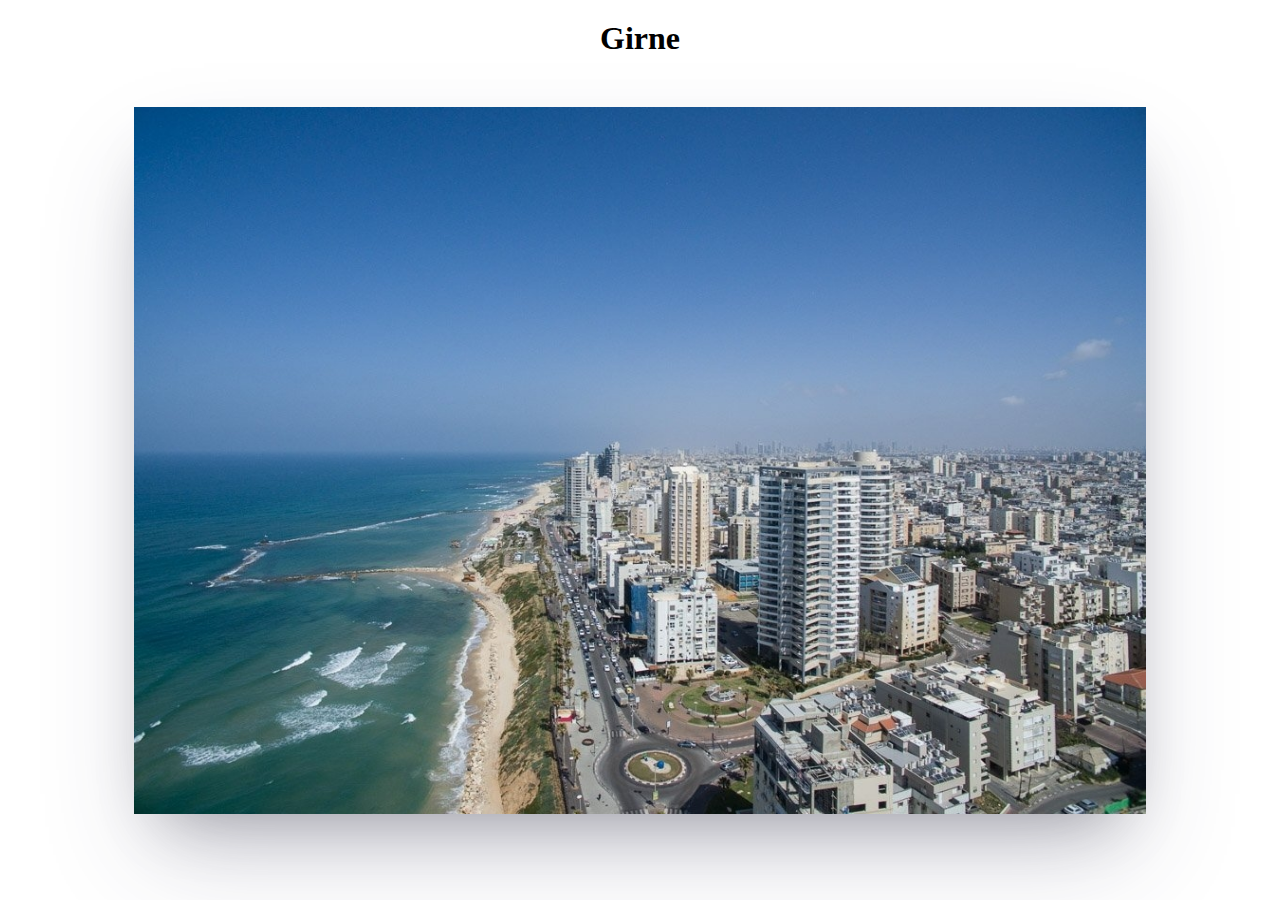
<file: girne.html>
<!DOCTYPE>
<html>
  <head>
    <meta name="viewport" content="width=device-width, initial-scale=1">
    <meta content="auhtor" content="Michael Nyembo">
  </head>
  <body>
    <h1 style="text-align:center;margin-top:20px; font-family: 'Itim', cursive;">Girne</h1>
    <img src="./images/BatYam.jpg" width="80%" height="80%" style="margin-left:auto; margin-right:auto; display:block;margin-top:50px; box-shadow: rgba(50, 50, 93, 0.25) 0px 50px 100px -20px, rgba(0, 0, 0, 0.3) 0px 30px 60px -30px, rgba(10, 37, 64, 0.35) 0px -2px 6px 0px inset;">
  </body>
</html>
</file>
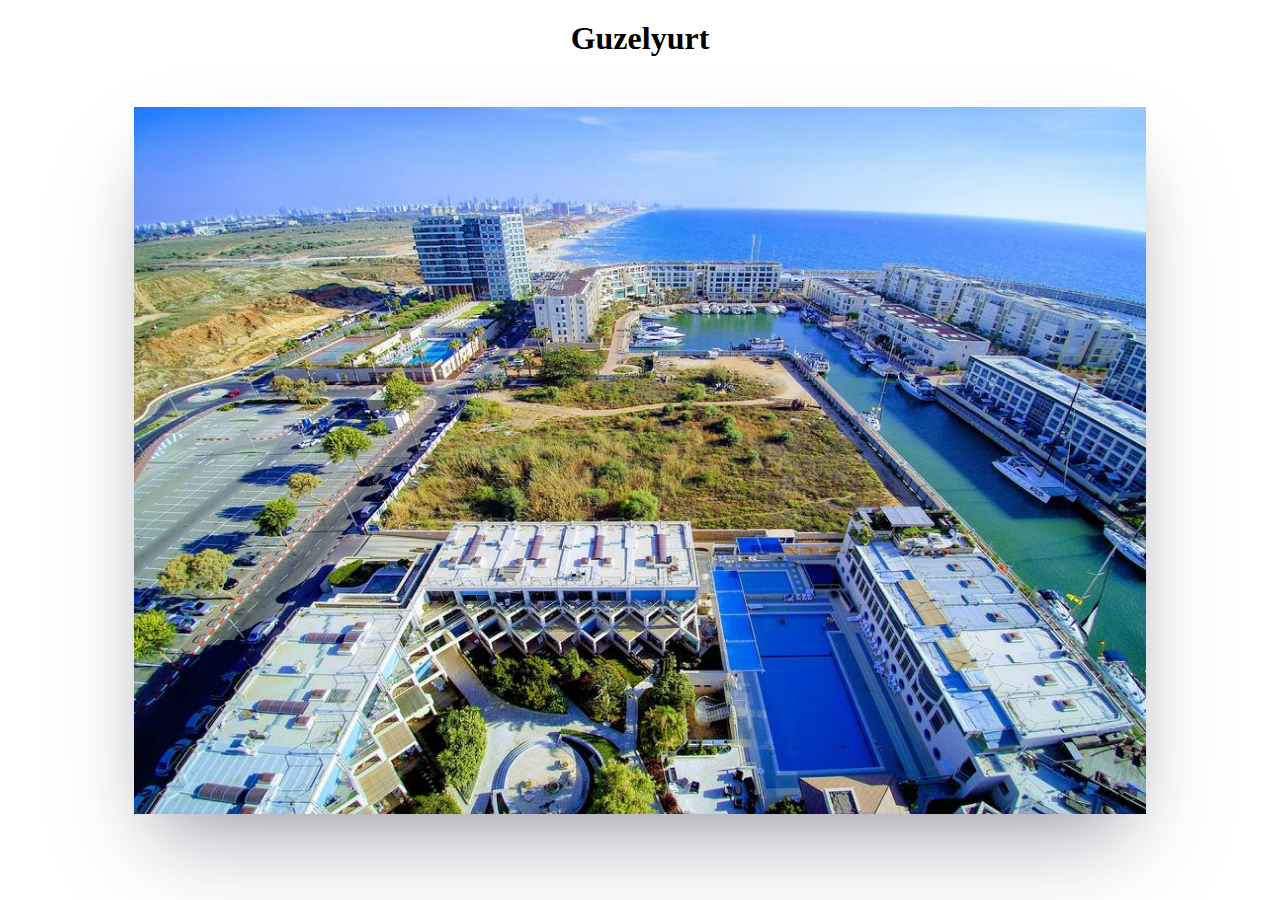
<file: Guzelyurt.html>
<!DOCTYPE>
<html>
  <head>
    <meta name="viewport" content="width=device-width, initial-scale=1">
    <meta content="auhtor" content="Michael Nyembo">
  </head>
  <body>
    <h1 style="text-align:center;margin-top:20px; font-family: 'Itim', cursive;">Guzelyurt</h1>
    <img src="./images/Herzliya.jpg" width="80%" height="80%" style="margin-left:auto; margin-right:auto; display:block;margin-top:50px; box-shadow: rgba(50, 50, 93, 0.25) 0px 50px 100px -20px, rgba(0, 0, 0, 0.3) 0px 30px 60px -30px, rgba(10, 37, 64, 0.35) 0px -2px 6px 0px inset;">
  </body>
</html>
</file>
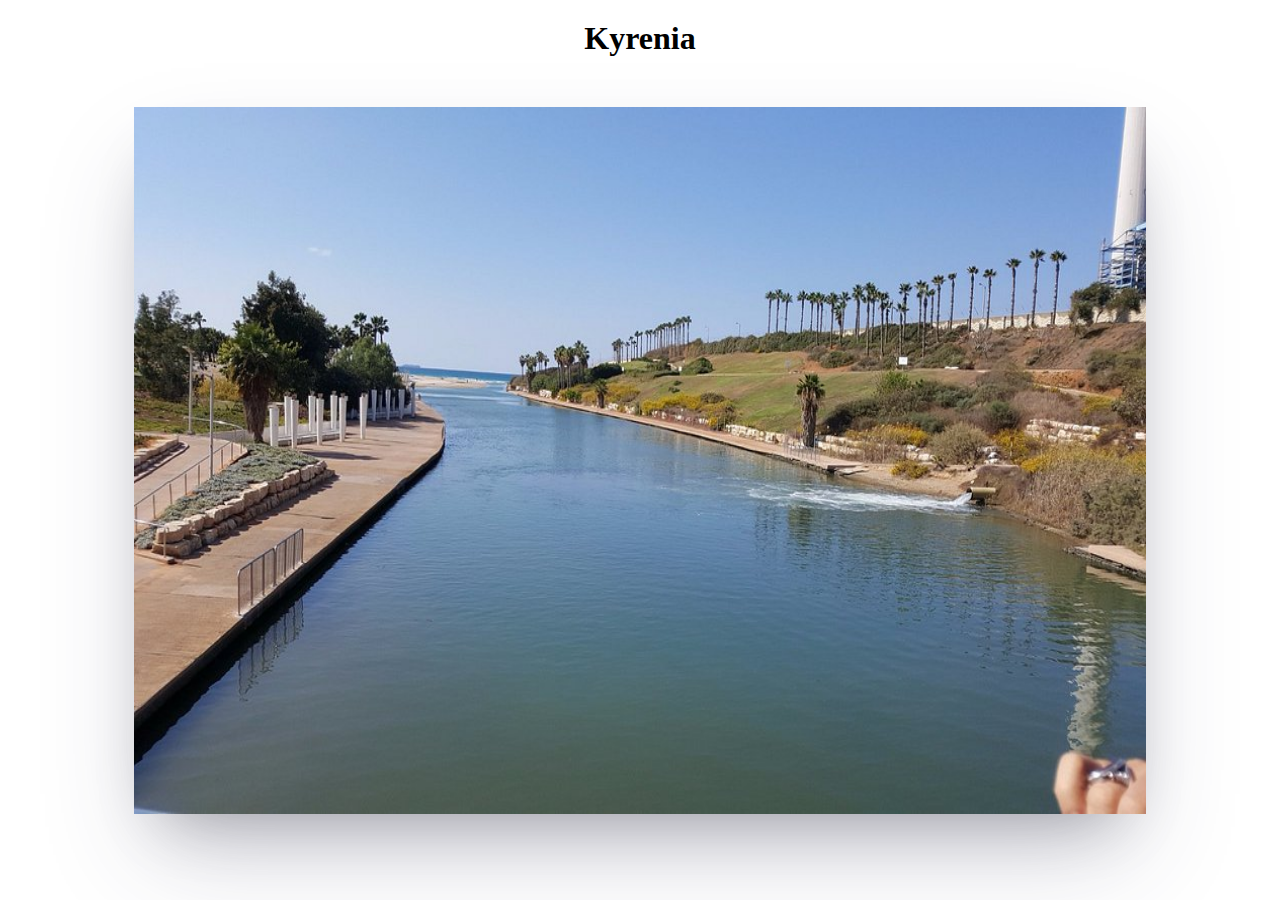
<file: kyrenia.html>
<!DOCTYPE>
<html>
  <head>
    <meta name="viewport" content="width=device-width, initial-scale=1">
    <meta content="auhtor" content="Michael Nyembo">
  </head>
  <body>
    <h1 style="text-align:center;margin-top:20px; font-family: 'Itim', cursive;">Kyrenia</h1>
    <img src="./images/Hadera.jpg" width="80%" height="80%" style="margin-left:auto; margin-right:auto; display:block;margin-top:50px; box-shadow: rgba(50, 50, 93, 0.25) 0px 50px 100px -20px, rgba(0, 0, 0, 0.3) 0px 30px 60px -30px, rgba(10, 37, 64, 0.35) 0px -2px 6px 0px inset;">
  </body>
</html>
</file>
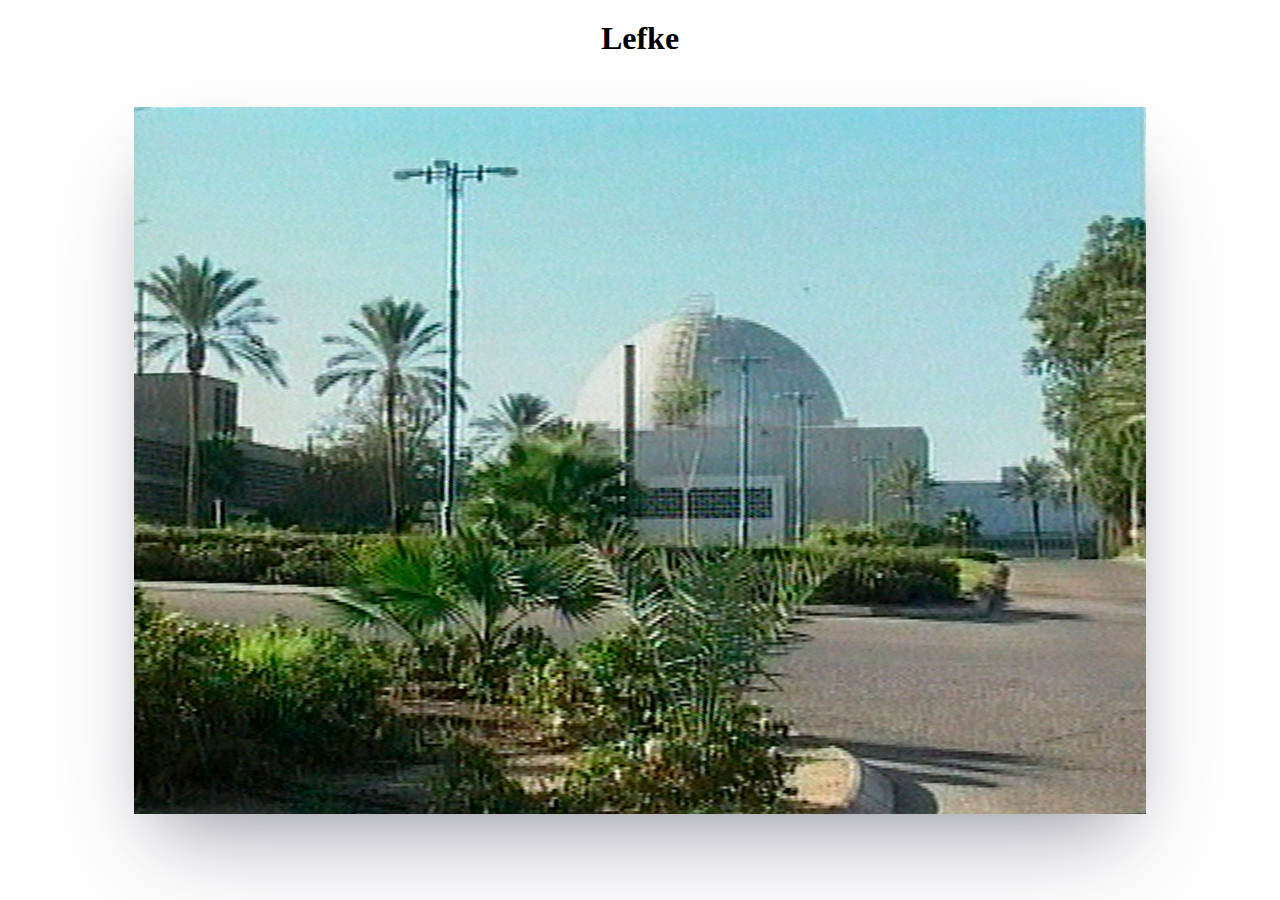
<file: lefke.html>
<!DOCTYPE>
<html>
  <head>
    <meta name="viewport" content="width=device-width, initial-scale=1">
    <meta content="auhtor" content="Michael Nyembo">
  </head>
  <body>
    <h1 style="text-align:center;margin-top:20px; font-family: 'Itim', cursive;">Lefke</h1>
    <img src="./images/Dimona.jpg" width="80%" height="80%" style="margin-left:auto; margin-right:auto; display:block;margin-top:50px; box-shadow: rgba(50, 50, 93, 0.25) 0px 50px 100px -20px, rgba(0, 0, 0, 0.3) 0px 30px 60px -30px, rgba(10, 37, 64, 0.35) 0px -2px 6px 0px inset;">
  </body>
</html>
</file>
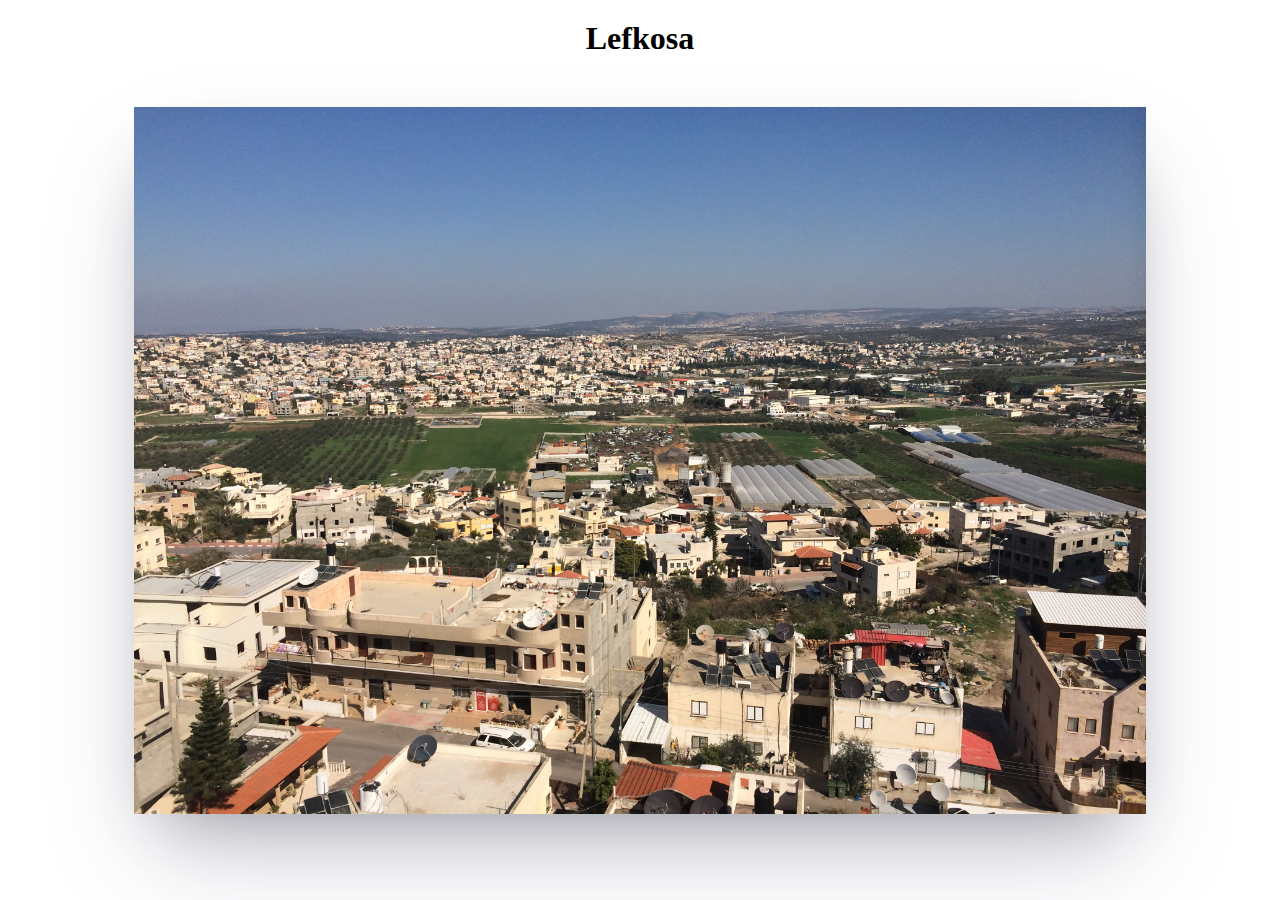
<file: lefkosa.html>
<!DOCTYPE>
<html>
  <head>
    <meta name="viewport" content="width=device-width, initial-scale=1">
    <meta content="auhtor" content="Michael Nyembo">
  </head>
  <body>
    <h1 style="text-align:center;margin-top:20px; font-family: 'Itim', cursive;">Lefkosa</h1>
    <img src="./images/BaqaalGharbiyye.jpg" width="80%" height="80%" style="margin-left:auto; margin-right:auto; display:block;margin-top:50px; box-shadow: rgba(50, 50, 93, 0.25) 0px 50px 100px -20px, rgba(0, 0, 0, 0.3) 0px 30px 60px -30px, rgba(10, 37, 64, 0.35) 0px -2px 6px 0px inset;">
  </body>
</html>
</file>
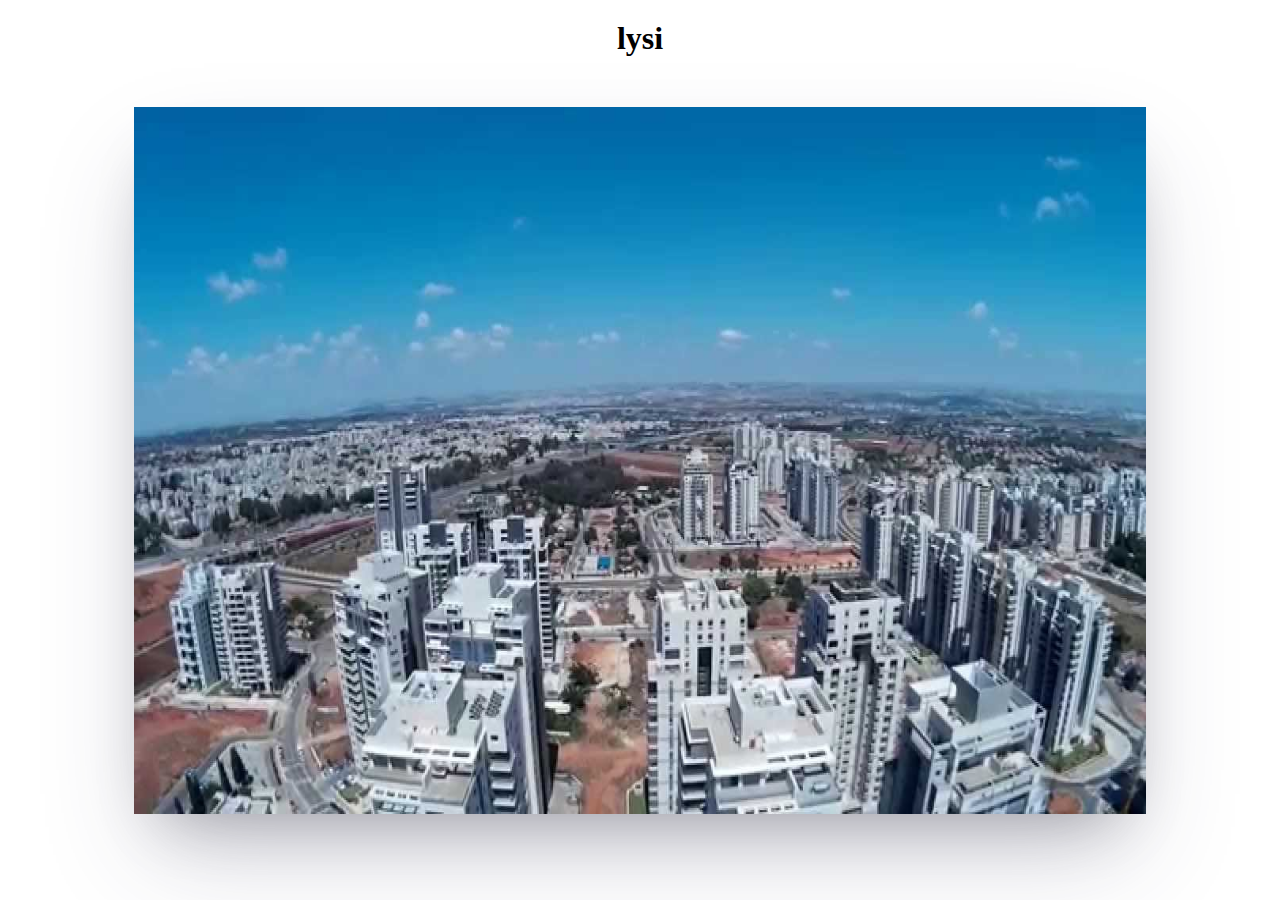
<file: lysi.html>
<!DOCTYPE>
<html>
  <head>
    <meta name="viewport" content="width=device-width, initial-scale=1">
    <meta content="auhtor" content="Michael Nyembo">
  </head>
  <body>
    <h1 style="text-align:center;margin-top:20px; font-family: 'Itim', cursive;">lysi</h1>
    <img src="./images/HodHaSharon.jpg" width="80%" height="80%" style="margin-left:auto; margin-right:auto; display:block;margin-top:50px; box-shadow: rgba(50, 50, 93, 0.25) 0px 50px 100px -20px, rgba(0, 0, 0, 0.3) 0px 30px 60px -30px, rgba(10, 37, 64, 0.35) 0px -2px 6px 0px inset;">
  </body>
</html>
</file>
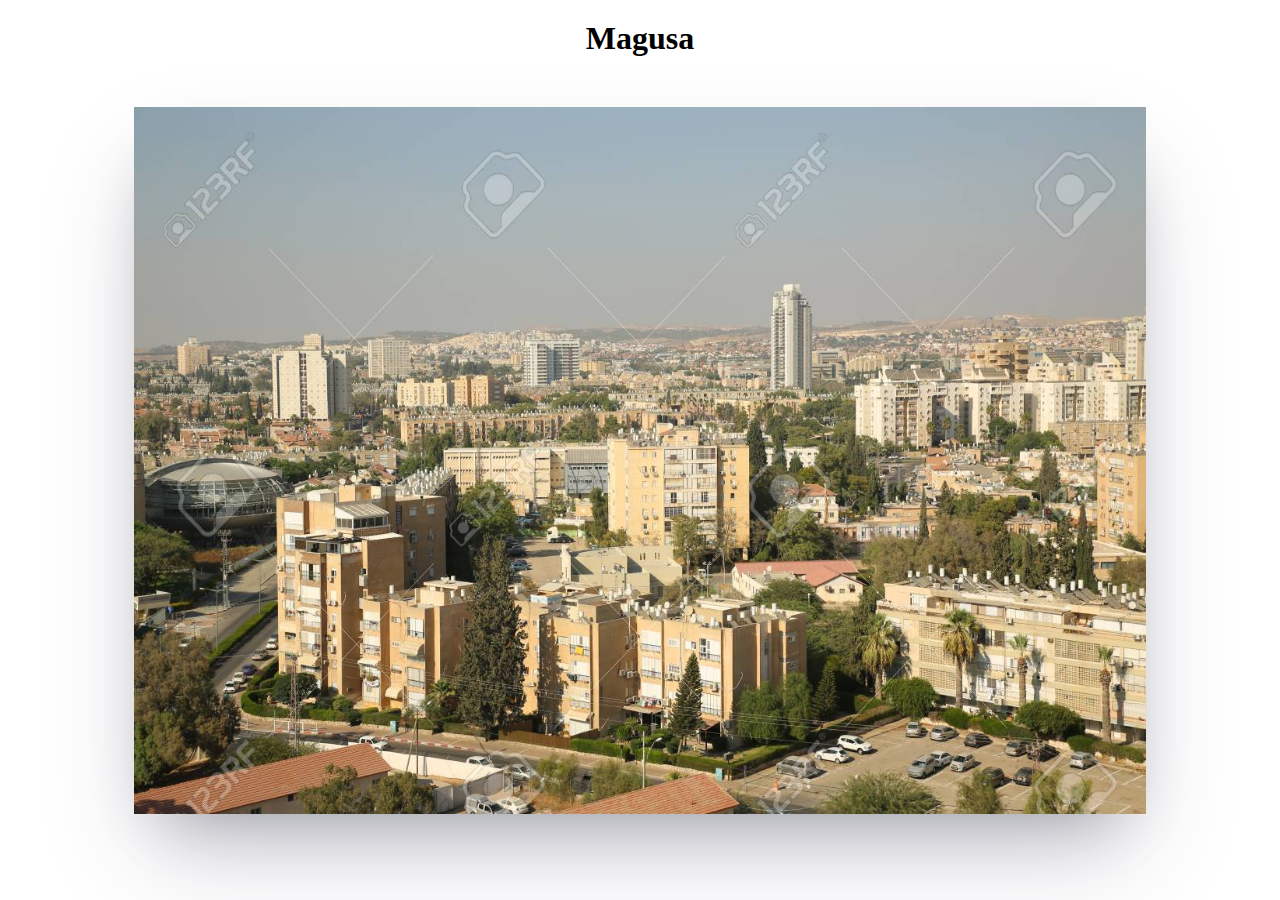
<file: magusa.html>
<!DOCTYPE>
<html>
  <head>
    <meta name="viewport" content="width=device-width, initial-scale=1">
    <meta content="auhtor" content="Michael Nyembo">
  </head>
  <body>
    <h1 style="text-align:center;margin-top:20px; font-family: 'Itim', cursive;">Magusa</h1>
    <img src="./images/Beersheba.jpg" width="80%" height="80%" style="margin-left:auto; margin-right:auto; display:block;margin-top:50px; box-shadow: rgba(50, 50, 93, 0.25) 0px 50px 100px -20px, rgba(0, 0, 0, 0.3) 0px 30px 60px -30px, rgba(10, 37, 64, 0.35) 0px -2px 6px 0px inset;">
  </body>
</html>
</file>
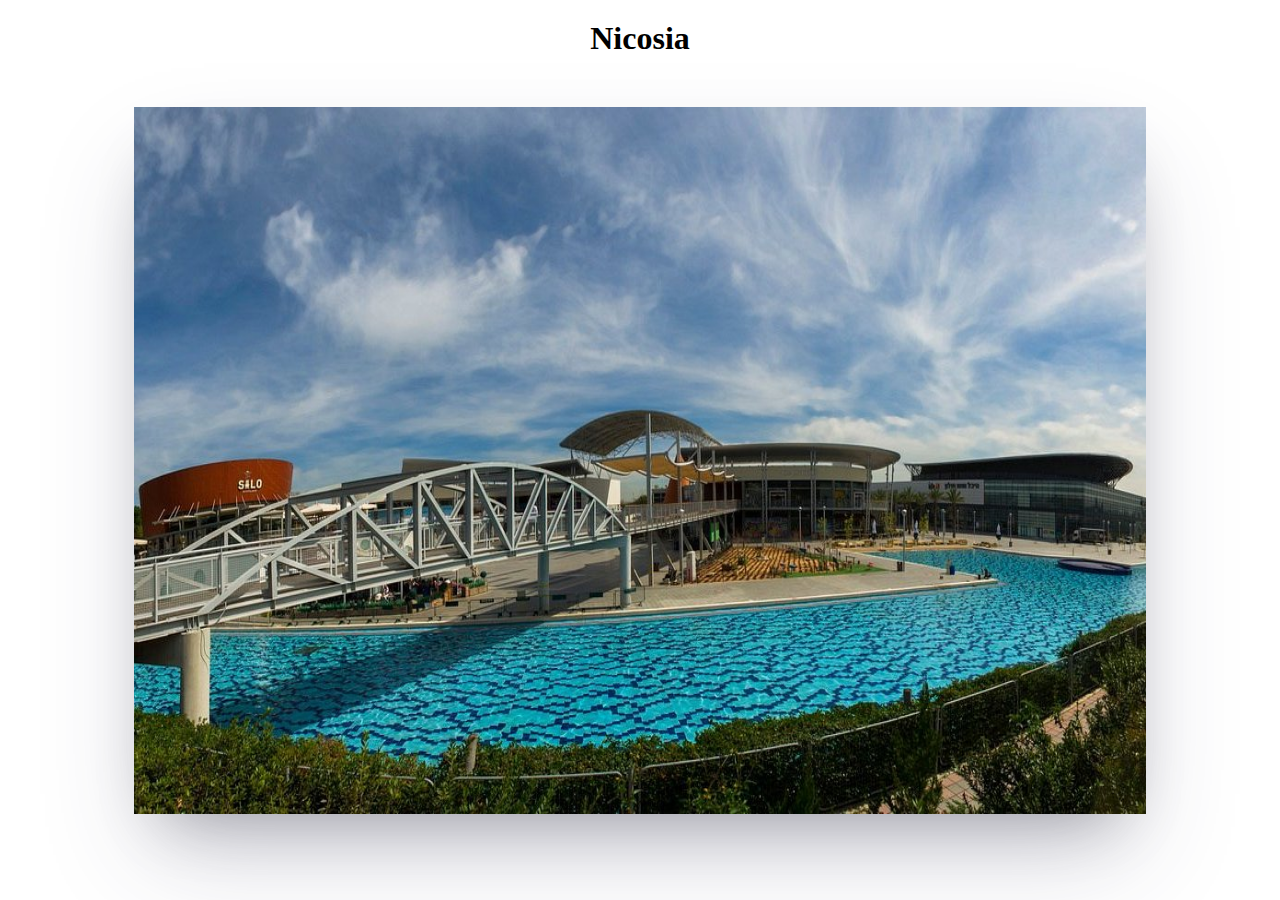
<file: nikosia.html>
<!DOCTYPE>
<html>
  <head>
    <meta name="viewport" content="width=device-width, initial-scale=1">
    <meta content="auhtor" content="Michael Nyembo">
  </head>
  <body>
    <h1 style="text-align:center;margin-top:20px; font-family: 'Itim', cursive;">Nicosia</h1>
    <img src="./images/Holon.jpg" width="80%" height="80%" style="margin-left:auto; margin-right:auto; display:block;margin-top:50px; box-shadow: rgba(50, 50, 93, 0.25) 0px 50px 100px -20px, rgba(0, 0, 0, 0.3) 0px 30px 60px -30px, rgba(10, 37, 64, 0.35) 0px -2px 6px 0px inset;">
  </body>
</html>
</file>
